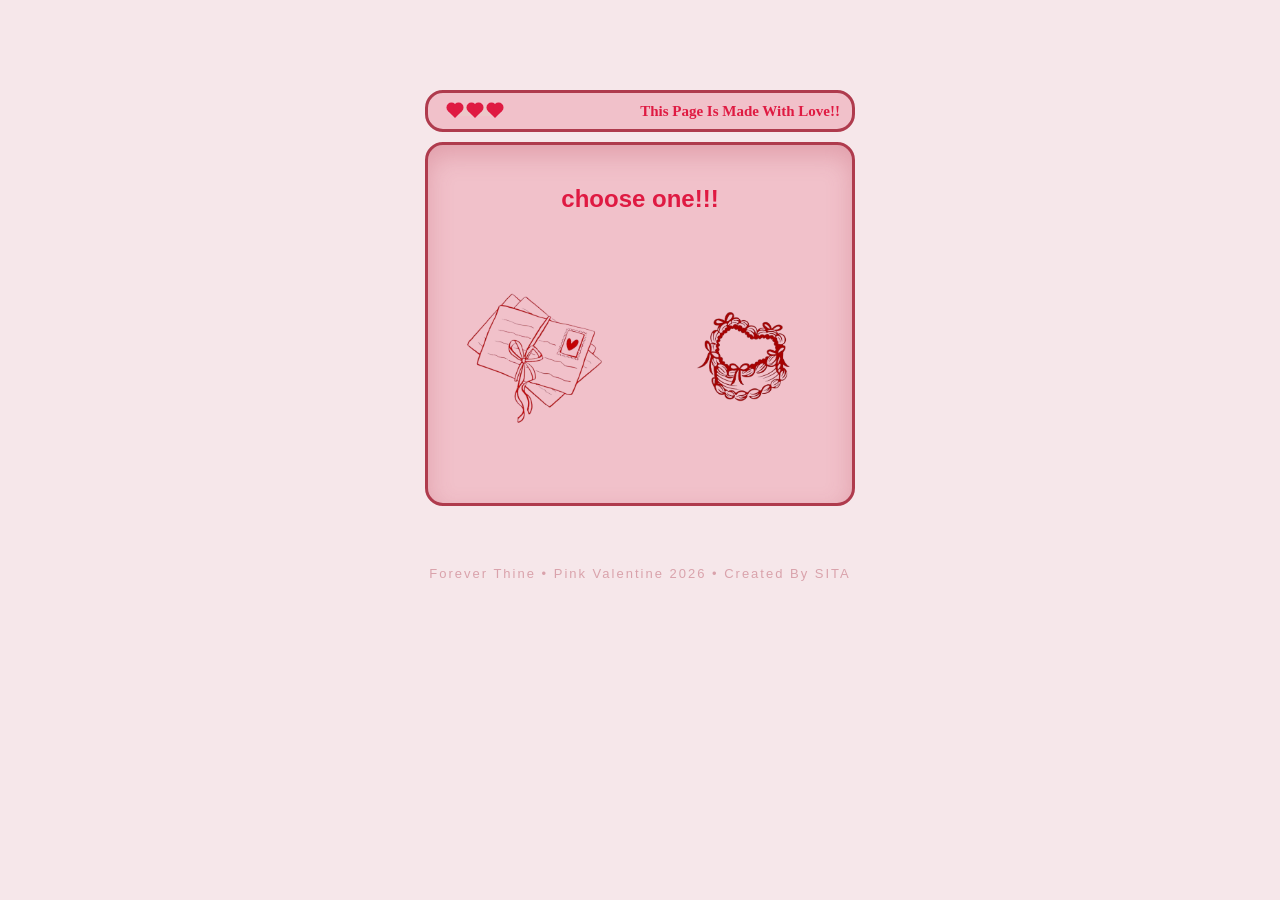
<file: index.html>
<!DOCTYPE html>
<html>
<head>
    <meta charset="UTF-8">
    <meta name="viewport" content="width=device-width, initial-scale=1.0">
    <title>PINK VALENTINE</title>
    <link rel="stylesheet" href="style.css">
    <link rel="icon" href="favicon.ico" type="image/svg+xml">
</head>
<body>
   <div class="flower-container" id="flowerContainer"></div>
   <div class="page">
   <div class="window">
  <!-- HEADER -->
  <header class="header">
    <div class="header-inner">
      <div class="love-container">
        <div class="heart"></div>
        <div class="heart"></div>
        <div class="heart"></div>
      </div>
      <div class="header-title">
      <b>This Page Is Made With Love!!</b>
      </div>
    </div>
  </header>

  <!-- CONTAINER 2 -->
    <div class="content">
      <section class="story animate">
        <h2><b>choose one!!!</b></h2>
      </section>
    
      <div class="image-wrap">
        <section class="img-row">
          <div class="box" id="boxLetter">
            <img src="letters.png">

            <div class="text-hover">
             <h3>Choose? Click</h3>
            </div>
          </div>

          <div class="box" id="boxCake">
            <img src="cake.png">

            <div class="text-hover">
             <h3>Choose? Click</h3>
            </div>
          </div>
        </section>
      </div>
    </div>

<!-- PAGE LETTER -->
   <div class="new-page hidden" id="pageLetter">
    <h1>For You 💌</h1>
    <p id="letterText"></p>
  </div>

<!-- PAGE CAKE -->
   <div class="new-page hidden" id="pageCake">
    <h1>For You 💌</h1>
    <p id="cakeText"></p>
  </div>


<script src="script.js"></script>

<div class="watermark">
  Forever Thine • Pink Valentine 2026 • Created By SITA
</div>


</body>
</html>
</file>
<file: style.css>
body {
    margin: 0;
    font-family: 'poppins', sans-serif;
    background: #f6e7ea;
}
/*PAGE WRAPPER */
.page {
  max-width: 430px;
  margin: 30px auto;
  padding: 20px;
  border-radius: 25px;
}

/*HEADER */
.header {
    max-width: 760px;
    margin: 40px auto 0;
    background-color: #f1c1ca;
    border-radius: 18px;
    border: 3px solid #af3b4d;
}

.header-inner {
    position: relative;
    height: 36px;
    display: flex;
    align-items: center;
    justify-content: center;
}

.love-container {
    position: absolute;
    left: 22px;
    display: flex;
    gap: 10px;
    background-color: #ecc9ca;
}

.heart {
    width: 10px;
    height: 10px;
    background-color: #df1a42;
    position: relative;
    transform: rotate(-45deg);
}

.heart::before,
.heart::after {
    content: "";
    width: 10px;
    height: 10px;
    background-color: #df1a42;
    border-radius: 50%;
    position: absolute;
}

.heart::before {
    top: -5px;
    left: 0;
}

.heart::after {
    left: 5px;
    top: 0;
}

.header-title {
    font-size: 15px;
    color: #df1a42;
    font-family: 'poppins';
    margin-left: auto;
    margin-right: 12px;
}

/*Container 2*/
.content {
    background: #f1c1ca;
    max-width: 720px;
    padding: 20px;
    margin: 40px auto;
    margin-top: 10px;
    border-radius: 18px;
    border: 3px solid #af3b4d;
    box-shadow: inset 0 10px 25px rgba(180, 60, 80, 0.25);
}

.content::before {
    content: "";
    position: absolute;
    top: -16px;
    left: 24px;
    right: 24px;
    height: 16px;
    background: #ecc9ca;
    border-radius: 0 0 14px 14px;
}

.story h2 {
    text-align: center;
    color: #df1a42;
    gap: 8px;
}

.img-row {
    display: flex;
    gap: 40px;
    justify-content: center;
}
.box {
    position: relative;
    width: 250px;
    height: 250px;
    overflow: hidden;
    cursor: pointer;
    display: flex;
    justify-content: center;
    align-items: center;
    transition: all 0.6s ease;
}

.box.expand{
    transform: none;
    z-index: 10;
}
.fade-out {
    opacity: 0;
    pointer-events: none;
    transition: opacity 0.4s ease;
}
.box img {
    width: 100%;
    height: auto;
    display: block;
    transition: 0.4s ease;
}

.box:hover img {
    transform: scale(1.1);
}

.text-hover {
    position: absolute;
    bottom: -15px;
    left: 0;
    width: 100%;
    text-align: center;
    background: transparent;
    color: #af3b4d;
    opacity: 0;
    transform: translateY(100%);
    transition: 0.4s ease;
}

.box:hover .text-hover {
    opacity: 1;
    transform: translateY(0);
}

.box.active {
    width: 350px;
    height: 350px;
    transition: 0.5s ease;
}

.hidden {
  display: none;
}

.new-page {
  max-width: 720px;
  margin: 10px auto;
  padding: 20px;
  background: #f1c1ca;
  border-radius: 18px;
  border: 3px solid #af3b4d;
  box-shadow: inset 0 10px 25px rgba(180, 60, 80, 0.25);
  text-align: center;
  opacity: 0;
  transition: opacity 1s ease-in;
}

.new-page:not(.hidden) {
  opacity: 1;
}

/* H1 default state (sembunyi dulu) */
.new-page h1 {
  opacity: 0;
  transform: translateY(40px);
}

/* Class untuk animasi */
.slide-up {
  animation: slideUp 1s ease forwards;
}

@keyframes slideUp {
  to {
    opacity: 1;
    transform: translateY(0);
  }
}

/* TYPEWRITER CURSOR */
#letterText::after,
#cakeText::after {
  content: "|";
  animation: blink 3s infinite;
  margin-left: 5px;
}

@keyframes blink {
  0% { opacity: 1; }
  50% { opacity: 0; }
  100% { opacity: 1; }
}

.flower-container {
  position: fixed;
  bottom: 0;
  left: 0;
  width: 100%;
  height: 100%;
  pointer-events: none;
  overflow: hidden;
  z-index: 999;
}

.flower {
  position: absolute;
  bottom: -40px;
  animation: floatUp linear forwards;
  opacity: 0.9;
}

@keyframes floatUp {
  0% {
    transform: translateY(0) rotate(0deg);
    opacity: 1;
  }
  100% {
    transform: translateY(-110vh) rotate(360deg);
    opacity: 0;
  }
}

.watermark {
  text-align: center;
  margin-top: 60px;
  margin-bottom: 20px;
  font-size: 13px;
  letter-spacing: 2px;
  color: rgba(175, 59, 77, 0.4);
}
</file>
